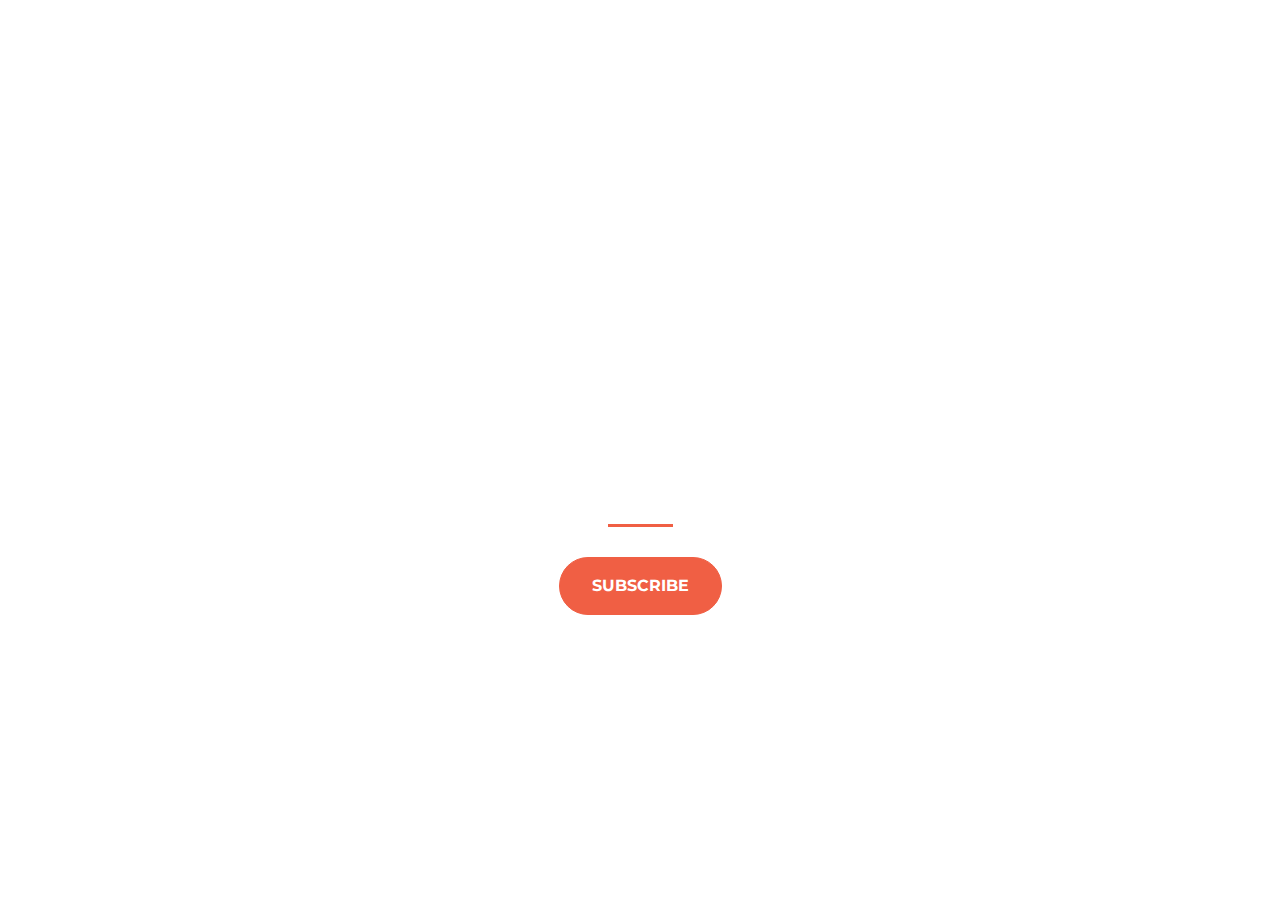
<file: index.html>
<!DOCTYPE html>
<html>
  <head>
    <title>Startup</title>

    <!-- Google Fonts -->
    <link href="https://fonts.googleapis.com/css?family=Montserrat" rel="stylesheet">

    <!-- Note that the below Bootstrap file is a specific version. If you grab the most
    current from Bootstrap website, you will see the button grow transition being a lot faster
    than in my video. Use whichever style sheet you like best! -->
    <!-- Bootstrap CSS from a CDN. This way you don't have to include the bootstrap file yourself -->
    <link rel="stylesheet" href="https://maxcdn.bootstrapcdn.com/bootstrap/4.0.0/css/bootstrap.min.css" integrity="sha384-Gn5384xqQ1aoWXA+058RXPxPg6fy4IWvTNh0E263XmFcJlSAwiGgFAW/dAiS6JXm" crossorigin="anonymous">

    <!-- My own stylesheet -->
    <link href="styles.css" rel="stylesheet">
  </head>
  <body>
    <header class="startup text-center text-white d-flex">
      <div class="container my-auto">
        <div class="row">
          <div class="col-lg-12 my-auto">
            <h1 class="text-uppercase faded">
              <strong>the biggest startup event of the year</strong>
            </h1>
            <hr>
          </div>
          <div class="col-lg-12 my-auto">
            <!-- Begin Mailchimp Signup Form -->
<link href="//cdn-images.mailchimp.com/embedcode/classic-10_7.css" rel="stylesheet" type="text/css">
<style type="text/css">
  #mc_embed_signup clear:left; font:14px Helvetica,Arial,sans-serif; }
  /* Add your own Mailchimp form style overrides in your site stylesheet or in this style block.
     We recommend moving this block and the preceding CSS link to the HEAD of your HTML file. */
</style>
<div id="mc_embed_signup">
<form action="https://gmail.us3.list-manage.com/subscribe/post?u=03b87e92fcad7cf4696c92538&amp;id=6c3a36dfc8" method="post" id="mc-embedded-subscribe-form" name="mc-embedded-subscribe-form" class="validate" target="_blank" novalidate>
<div class="indicates-required"><span class="asterisk"></div>
  
</div>  <div id="mce-responses" class="clear">
    <div class="response" id="mce-error-response" style="display:none"></div>
    <div class="response" id="mce-success-response" style="display:none"></div>
  </div>    <!-- real people should not fill this in and expect good things - do not remove this or risk form bot signups-->
    <div style="position: absolute; left: -5000px;" aria-hidden="true"><input type="text" name="b_03b87e92fcad7cf4696c92538_6c3a36dfc8" tabindex="-1" value=""></div>
    <div class="clear"><input class="btn btn-primary btn-xl" type="submit" value="Subscribe" name="Find out more" id="mc-embedded-subscribe" class="button"></div>
    </div>
</form>
</div>
<script type='text/javascript' src='//s3.amazonaws.com/downloads.mailchimp.com/js/mc-validate.js'></script><script type='text/javascript'>(function($) {window.fnames = new Array(); window.ftypes = new Array();fnames[0]='EMAIL';ftypes[0]='email';fnames[1]='FNAME';ftypes[1]='text';fnames[2]='LNAME';ftypes[2]='text';fnames[3]='ADDRESS';ftypes[3]='address';fnames[4]='PHONE';ftypes[4]='phone';fnames[5]='BIRTHDAY';ftypes[5]='birthday';}(jQuery));var $mcj = jQuery.noConflict(true);</script>
<!--End mc_embed_signup-->

          </div>
        </div>
      </div>
    </header>

  </body>

</html>
</file>
<file: styles.css>
body,
html {
  width: 100%;
  height: 100%; 
}

body {
  font-family: 'Montserrat', sans-serif;

}

hr {
  max-width: 65px;
  border-width: 3px;
  border-color: #F05F44; 
}

.faded {
  color: rgba(255, 255, 255, 0.8); 
}

header.startup {
  background-position: center;
  background-image: url("file:///C:/Users/cgyou/Desktop/Web%20Development/Websites/landing/header.jpg");
  background-size: cover;
  height: 100%;
}

header.startup hr {
  margin-top: 200px;
  margin-bottom: 30px; 
}

header.startup h1 {
  font-size: 2rem; 
}

.btn {
  font-weight: 700;
  text-transform: uppercase;
  border-radius: 300px;
  font-family: 'Montserrat', sans-serif;
}

.btn-xl {
  padding: 1rem 2rem; 
}

.btn-primary {
  background-color: #F05F44;
  border-color: #F05F44; }

.btn-primary:hover {
  background-color: #ee4b08;
  border-color: #ee4b08;
  border-width: 5px;
  cursor: pointer;
}
</file>
